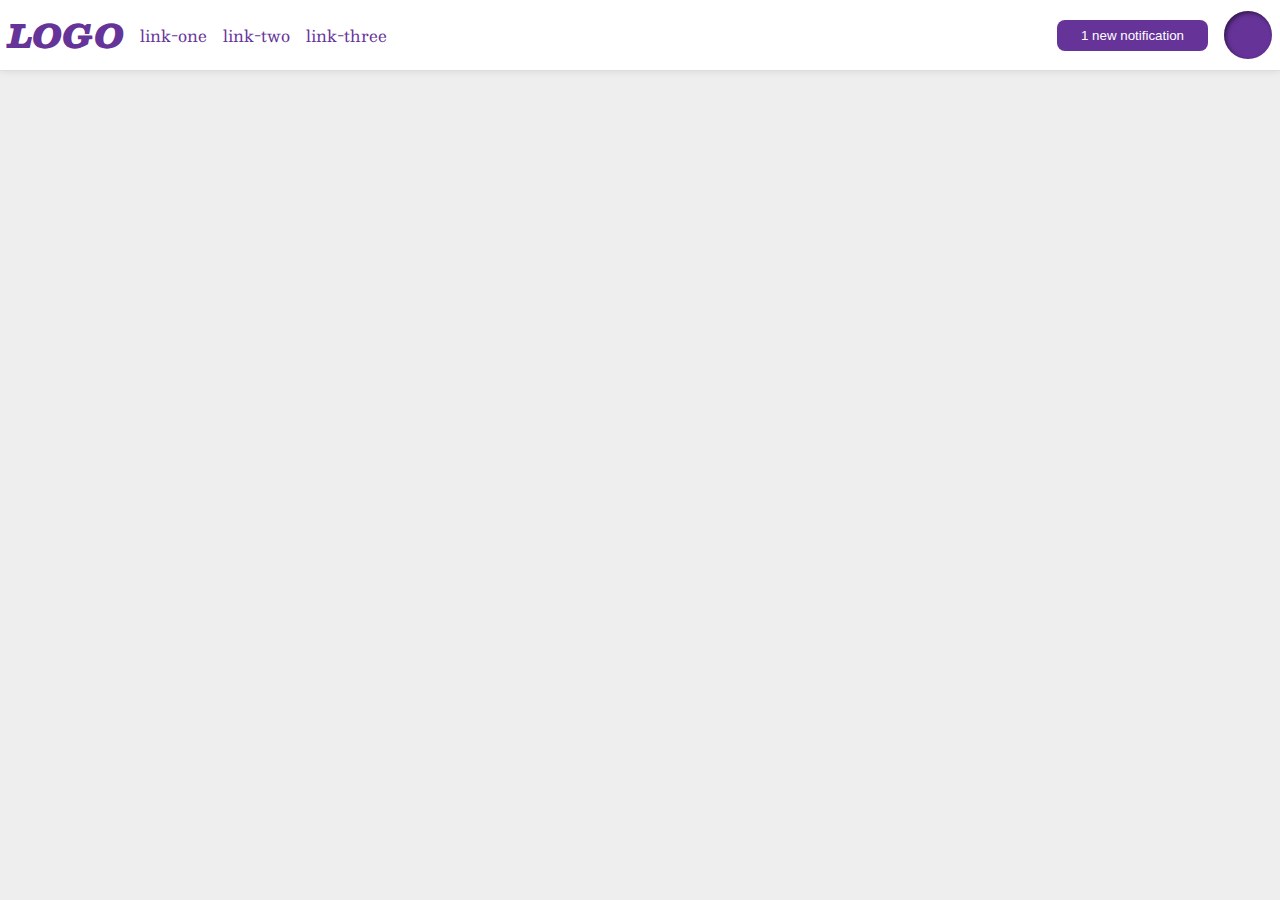
<file: flex/03-flex-header-2/index.html>
<!DOCTYPE html>
<html lang="en">
<head>
  <meta charset="UTF-8">
  <meta http-equiv="X-UA-Compatible" content="IE=edge">
  <meta name="viewport" content="width=device-width, initial-scale=1.0">
  <title>Flex Header 2</title>
  <link rel="stylesheet" href="style.css">
</head>
<body>
  <div class="header">
    <div class="left">
      <div class="logo">
        LOGO
      </div>
      <ul class="links">
        <li><a href="google.com">link-one</a></li>
        <li><a href="google.com">link-two</a></li>
        <li><a href="google.com">link-three</a></li>
      </ul>
    </div>
    <div class="right">
      <button class="notifications">
        1 new notification
      </button>
      <div class="profile-image"></div>
    </div>
  </div>
</body>
</html>
</file>
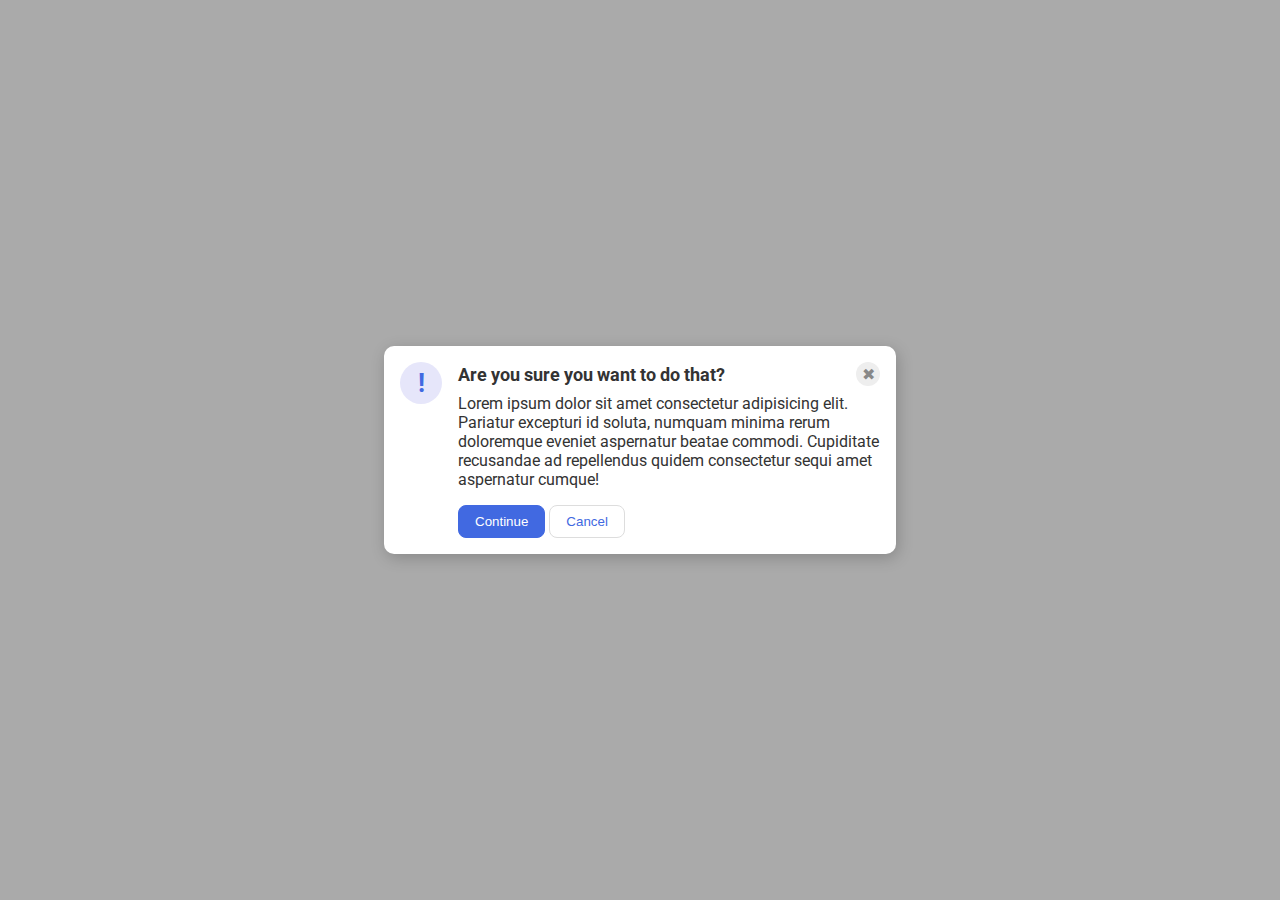
<file: flex/05-flex-modal/index.html>
<!DOCTYPE html>
<html lang="en">
<head>
  <meta charset="UTF-8">
  <meta http-equiv="X-UA-Compatible" content="IE=edge">
  <meta name="viewport" content="width=device-width, initial-scale=1.0">
  <link rel="stylesheet" href="style.css">
  <title>Modal</title>
</head>
<body>
  <div class="modal">
    <div class="icon">!</div>
    <div class="container">
      <div class="header">Are you sure you want to do that?
        <div class="close-button">✖</div>
      </div>
      <div class="text">Lorem ipsum dolor sit amet consectetur adipisicing elit. Pariatur excepturi id soluta, numquam minima rerum doloremque eveniet aspernatur beatae commodi. Cupiditate recusandae ad repellendus quidem consectetur sequi amet aspernatur cumque!</div>
      <button class="continue">Continue</button>
      <button class="cancel">Cancel</button>
    </div>
  </div>
</body>
</html>
</file>
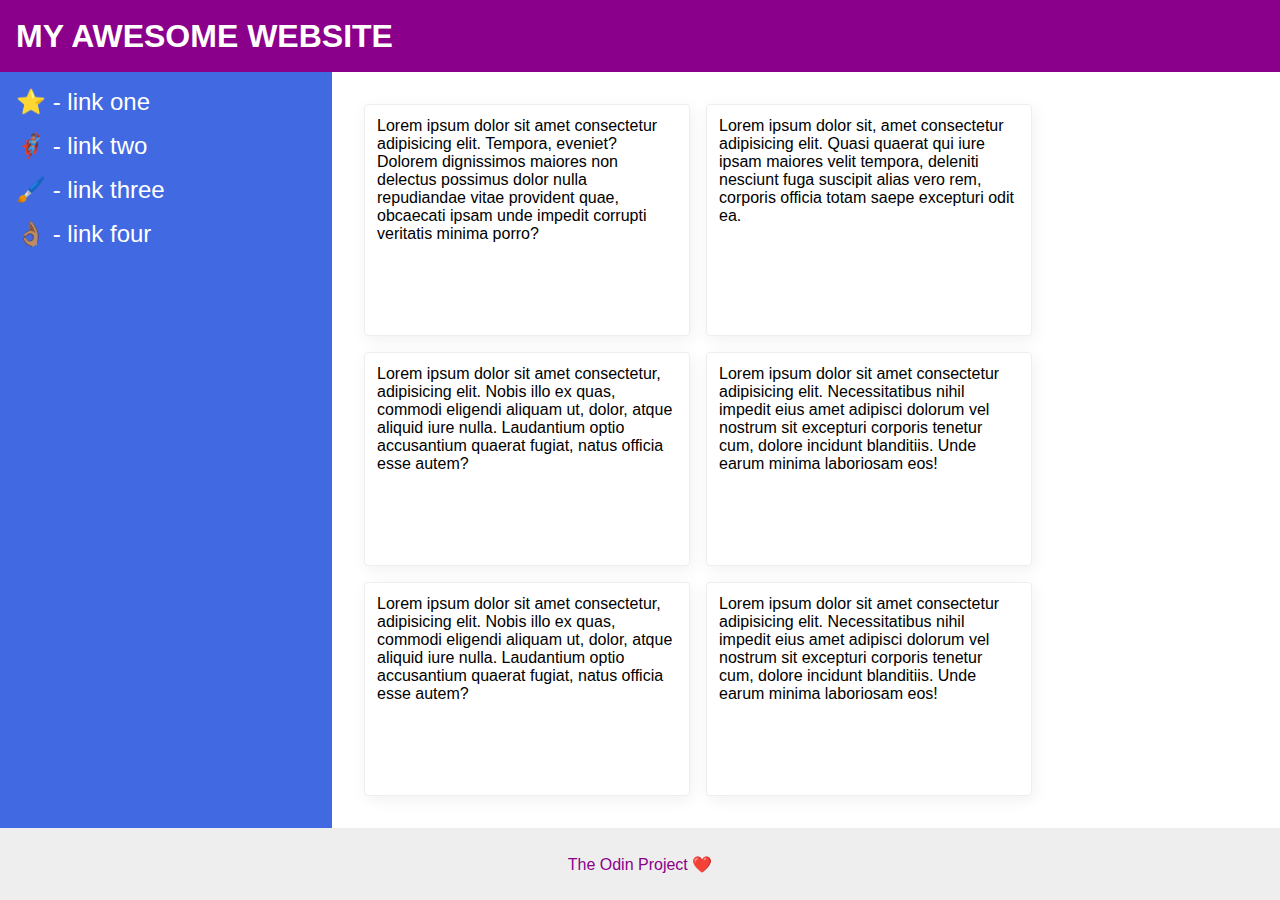
<file: flex/07-flex-layout-2/index.html>
<!DOCTYPE html>
<html lang="en">
<head>
  <meta charset="UTF-8">
  <meta http-equiv="X-UA-Compatible" content="IE=edge">
  <meta name="viewport" content="width=device-width, initial-scale=1.0">
  <title>The Holy Grail</title>
  <link rel="stylesheet" href="style.css">
</head>
<body>
  <div class="header">
    MY AWESOME WEBSITE
  </div>
  <div class="container">
    <div class="sidebar">
      <ul>
        <li><a href="google.com">⭐ - link one</a></li>
        <li><a href="google.com">🦸🏽‍♂️ - link two</a></li>
        <li><a href="google.com">🖌️ - link three</a></li>
        <li><a href="google.com">👌🏽 - link four</a></li>
      </ul>
    </div>
    <div class="cards">
      <div class="card">Lorem ipsum dolor sit amet consectetur adipisicing elit. Tempora, eveniet? Dolorem dignissimos maiores non delectus possimus dolor nulla repudiandae vitae provident quae, obcaecati ipsam unde impedit corrupti veritatis minima porro?</div>
      <div class="card">Lorem ipsum dolor sit, amet consectetur adipisicing elit. Quasi quaerat qui iure ipsam maiores velit tempora, deleniti nesciunt fuga suscipit alias vero rem, corporis officia totam saepe excepturi odit ea.</div>
      <div class="card">Lorem ipsum dolor sit amet consectetur, adipisicing elit. Nobis illo ex quas, commodi eligendi aliquam ut, dolor, atque aliquid iure nulla. Laudantium optio accusantium quaerat fugiat, natus officia esse autem?</div>
      <div class="card">Lorem ipsum dolor sit amet consectetur adipisicing elit. Necessitatibus nihil impedit eius amet adipisci dolorum vel nostrum sit excepturi corporis tenetur cum, dolore incidunt blanditiis. Unde earum minima laboriosam eos!</div>
      <div class="card">Lorem ipsum dolor sit amet consectetur, adipisicing elit. Nobis illo ex quas, commodi eligendi aliquam ut, dolor, atque aliquid iure nulla. Laudantium optio accusantium quaerat fugiat, natus officia esse autem?</div>
      <div class="card">Lorem ipsum dolor sit amet consectetur adipisicing elit. Necessitatibus nihil impedit eius amet adipisci dolorum vel nostrum sit excepturi corporis tenetur cum, dolore incidunt blanditiis. Unde earum minima laboriosam eos!</div>
    </div>
  </div>
  <div class="footer">
    The Odin Project ❤️
  </div>
</body>
</html>
</file>
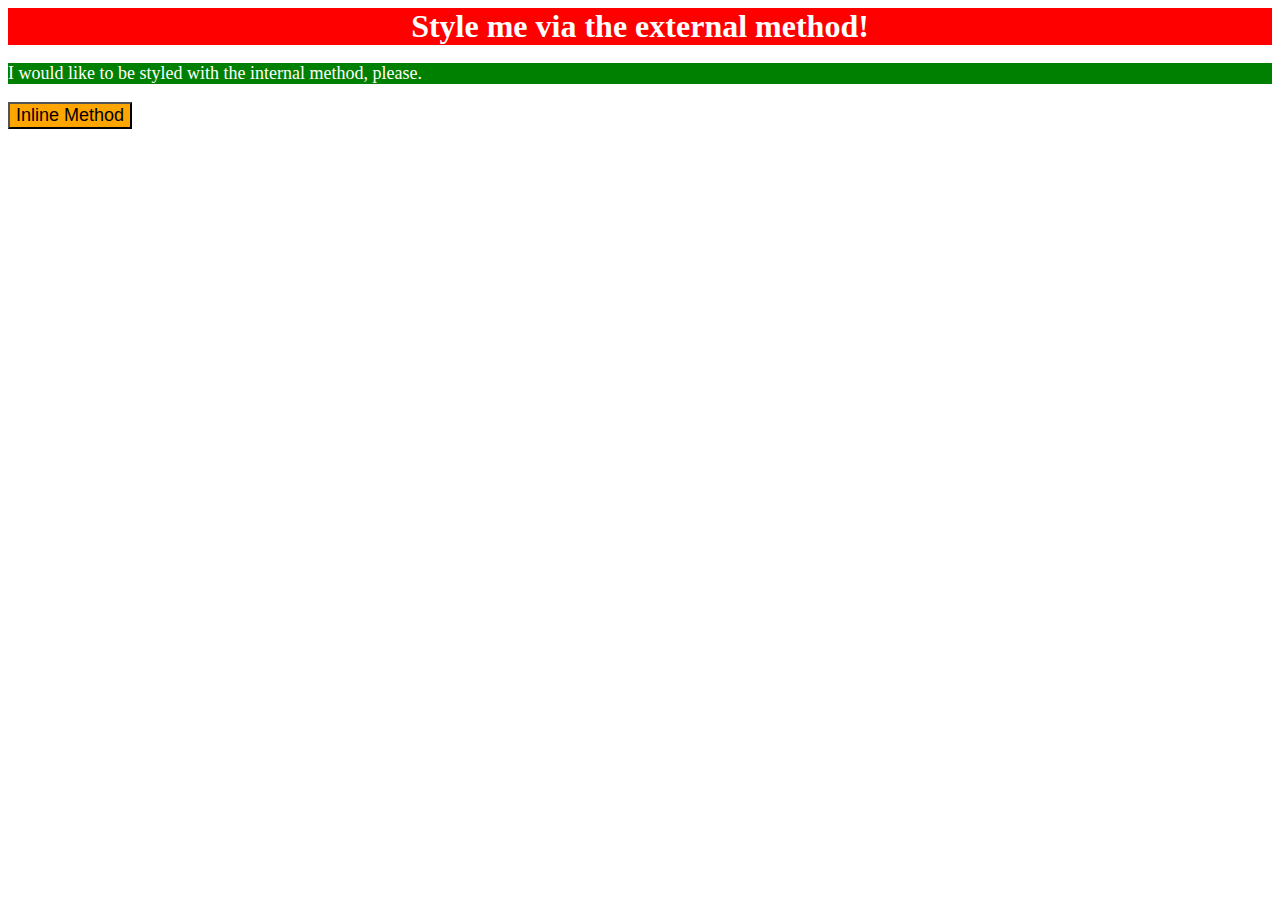
<file: foundations/01-css-methods/index.html>
<!DOCTYPE html>
<html lang="en">
<head>
  <meta charset="UTF-8">
  <meta http-equiv="X-UA-Compatible" content="IE=edge">
  <meta name="viewport" content="width=device-width, initial-scale=1.0">
  <link rel="stylesheet" href="./style.css">
  <style>
    p {
      background-color: green;
      color: white;
      font-size: 18px;
    }
  </style>
  <title>Methods for Adding CSS</title>
</head>
<body>
  <div>Style me via the external method!</div>
  <p>I would like to be styled with the internal method, please.</p>
  <button style="background-color: orange; font-size: 18px;">Inline Method</button>
</body>
</html>
</file>
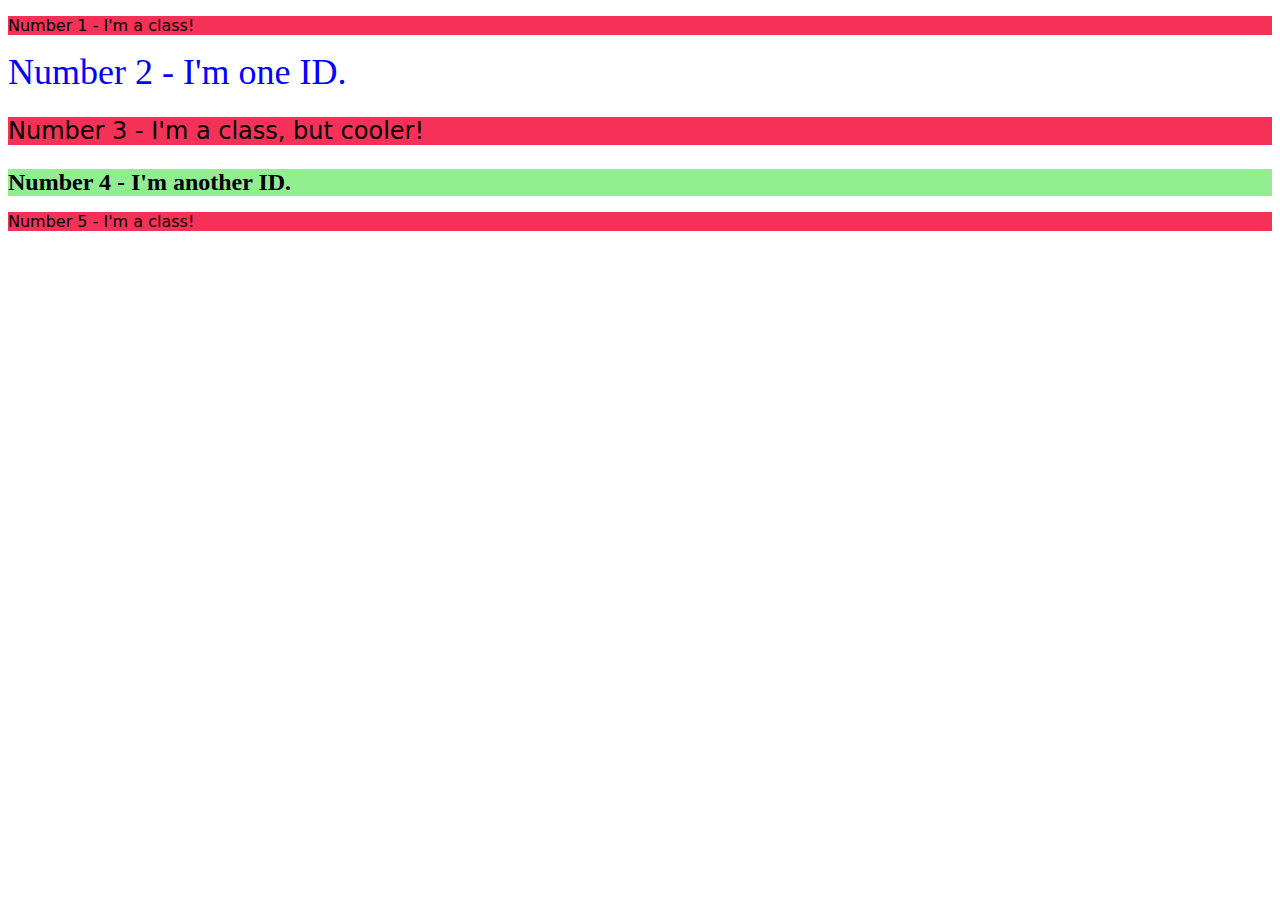
<file: foundations/02-class-id-selectors/index.html>
<!DOCTYPE html>
<html lang="en">
<head>
  <meta charset="UTF-8">
  <meta http-equiv="X-UA-Compatible" content="IE=edge">
  <meta name="viewport" content="width=device-width, initial-scale=1.0">
  <title>Class and ID Selectors</title>
  <link rel="stylesheet" href="style.css">
</head>
<body>
  <p class="odd-number">Number 1 - I'm a class!</p>
  <div id="second">Number 2 - I'm one ID.</div>
  <p class="odd-number third">Number 3 - I'm a class, but cooler!</p>
  <div id="fourth">Number 4 - I'm another ID.</div>
  <p class="odd-number">Number 5 - I'm a class!</p>
</body>
</html>
</file>
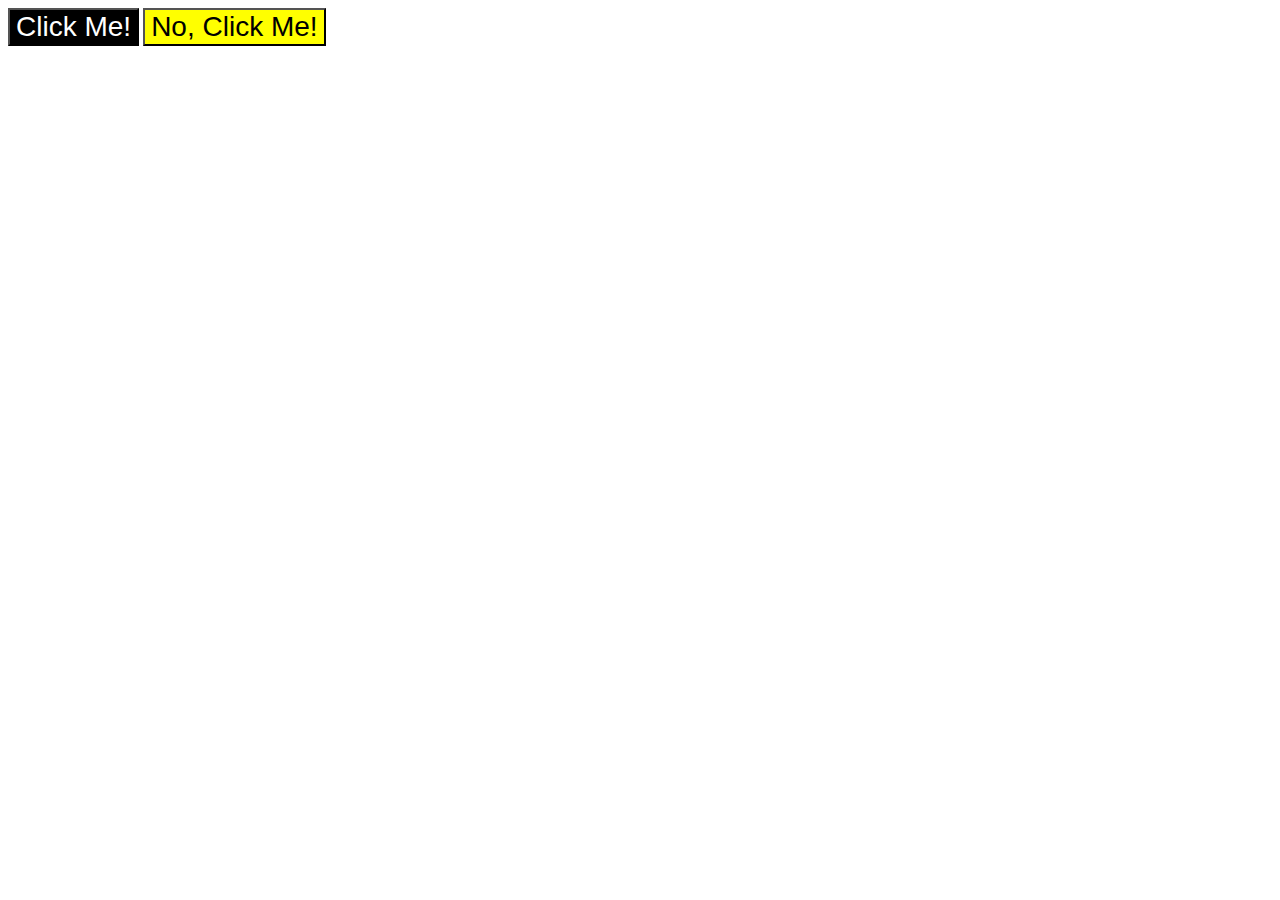
<file: foundations/03-grouping-selectors/index.html>
<!DOCTYPE html>
<html lang="en">
<head>
  <meta charset="UTF-8">
  <meta http-equiv="X-UA-Compatible" content="IE=edge">
  <meta name="viewport" content="width=device-width, initial-scale=1.0">
  <title>Grouping Selectors</title>
  <link rel="stylesheet" href="style.css">
</head>
<body>
  <button class="first">Click Me!</button>
  <button class="second">No, Click Me!</button>
</body>
</html>
</file>
<file: flex/03-flex-header-2/style.css>
/* this is some magical font-importing.  
you'll learn about it later. */
@import url('https://fonts.googleapis.com/css2?family=Besley:ital,wght@0,400;1,900&display=swap');

body {
  margin: 0;
  background: #eee;
  font-family: Besley, serif;
}

.header {
  background: white;
  border-bottom: 1px solid #ddd;
  box-shadow: 0 0 8px rgba(0,0,0,.1);
  padding: 8px;
  display: flex;
  justify-content: space-between;
}

.left, .right {
  display: flex;
  align-items: center;
  gap: 16px;
}

.profile-image {
  background: rebeccapurple;
  box-shadow: inset 2px 2px 4px rgba(0,0,0,.5);
  border-radius: 50%;
  width: 48px;
  height:  48px;
}

.logo {
  color: rebeccapurple;
  font-size: 32px;
  font-weight: 900;
  font-style: italic;
}

button {
  border: none;
  border-radius: 8px;
  background: rebeccapurple;
  color: white;
  padding: 8px 24px;
}

a {
  /* this removes the line under our links */
  text-decoration: none;
  color: rebeccapurple;
}

ul {
  list-style-type: none;
  display: flex;
  margin: 0;
  padding: 0;
  gap: 16px;
}
</file>
<file: flex/05-flex-modal/style.css>
@import url('https://fonts.googleapis.com/css2?family=Roboto:wght@400;700&display=swap');

html, body {
  height: 100%;
}

body {
  font-family: Roboto, sans-serif;
  margin: 0;
  background: #aaa;
  color: #333;
  /* I'll give you this one for free lol */
  display: flex;
  align-items: center;
  justify-content: center;
}

.modal {
  background: white;
  width: 480px;
  border-radius: 10px;
  box-shadow: 2px 4px 16px rgba(0,0,0,.2);
  padding: 16px;
  display: flex;
  gap: 16px;
}

.icon {
  color: royalblue;
  font-size: 26px;
  font-weight: 700;
  background: lavender;
  width: 42px;
  height: 42px;
  border-radius: 50%;
  display: flex;
  align-items: center;
  justify-content: center;
  flex-shrink: 0;
}

.header {
  display: flex;
  align-items: center;
  justify-content: space-between;
  font-weight: 700;
  font-size: 18px;
  margin-bottom: 8px;
}

.text {
  margin-bottom: 16px;
}

.close-button {
  background: #eee;
  border-radius: 50%;
  color: #888;
  font-weight: 400;
  font-size: 16px;
  height: 24px;
  width: 24px;
  display: flex;
  align-items: center;
  justify-content: center;
}

button {
  padding: 8px 16px;
  border-radius: 8px;
}

button.continue {
  background: royalblue;
  border: 1px solid royalblue;
  color: white;
}

button.cancel {
  background: white;
  border: 1px solid #ddd;
  color: royalblue;
}
</file>
<file: flex/07-flex-layout-2/style.css>
body {
  font-family: -apple-system, BlinkMacSystemFont, 'Segoe UI', Roboto, Oxygen, Ubuntu, Cantarell, 'Open Sans', 'Helvetica Neue', sans-serif;
  margin: 0;
  min-height: 100vh;
  display: flex;
  flex-direction: column;
  overflow: hidden;
}

.header {
  height: 72px;
  background: darkmagenta;
  color: white;
  font-size: 32px;
  font-weight: 900;
  display: flex;
  align-items: center;
  padding-left: 16px;
}

.container {
  flex: 1;
  display: flex;
}

.footer {
  height: 72px;
  background: #eee;
  color: darkmagenta;
  display: flex;
  justify-content: center;
  align-items: center;
}

ul {
  list-style: none;
  padding: 0;
  margin: 0;
}

li {
  margin-bottom: 16px;
}

a {
  text-decoration: none;
  color: #ffffff;
  font-size: 24px;
}

.sidebar {
  width: 300px;
  background: royalblue;
  flex-shrink: 0;
  padding: 16px;
}

.cards {
  padding: 32px;
  display: flex;
  gap: 16px;
  flex-wrap: wrap;
}

.card {
  border: 1px solid #eee;
  box-shadow: 2px 4px 16px rgba(0,0,0,.06);
  border-radius: 4px;
  max-width: 300px;
  padding: 12px;
}
</file>
<file: foundations/01-css-methods/style.css>
div {
    background-color: red;
    color: white;
    font-size: 32px;
    font-weight: bold;
    text-align: center;
}
</file>
<file: foundations/02-class-id-selectors/style.css>
.odd-number {
    background-color: #f53158;
    font-family: Verdana, DejaVu Sans, sans-serif;
}

#second {
    color: #0000ff;
    font-size: 36px;
}

.third, #fourth {
    font-size: 24px;
}

#fourth {
    background-color: #90ee90;
    font-weight: bold;
}
</file>
<file: foundations/03-grouping-selectors/style.css>
.first, .second {
    font-size: 28px;
    font-family: Helvetica, 'Times New Roman', sans-serif;
}

.first {
    background-color: #000000;
    color: #ffffff;
}

.second {
    background-color: #ffff00;
}
</file>
